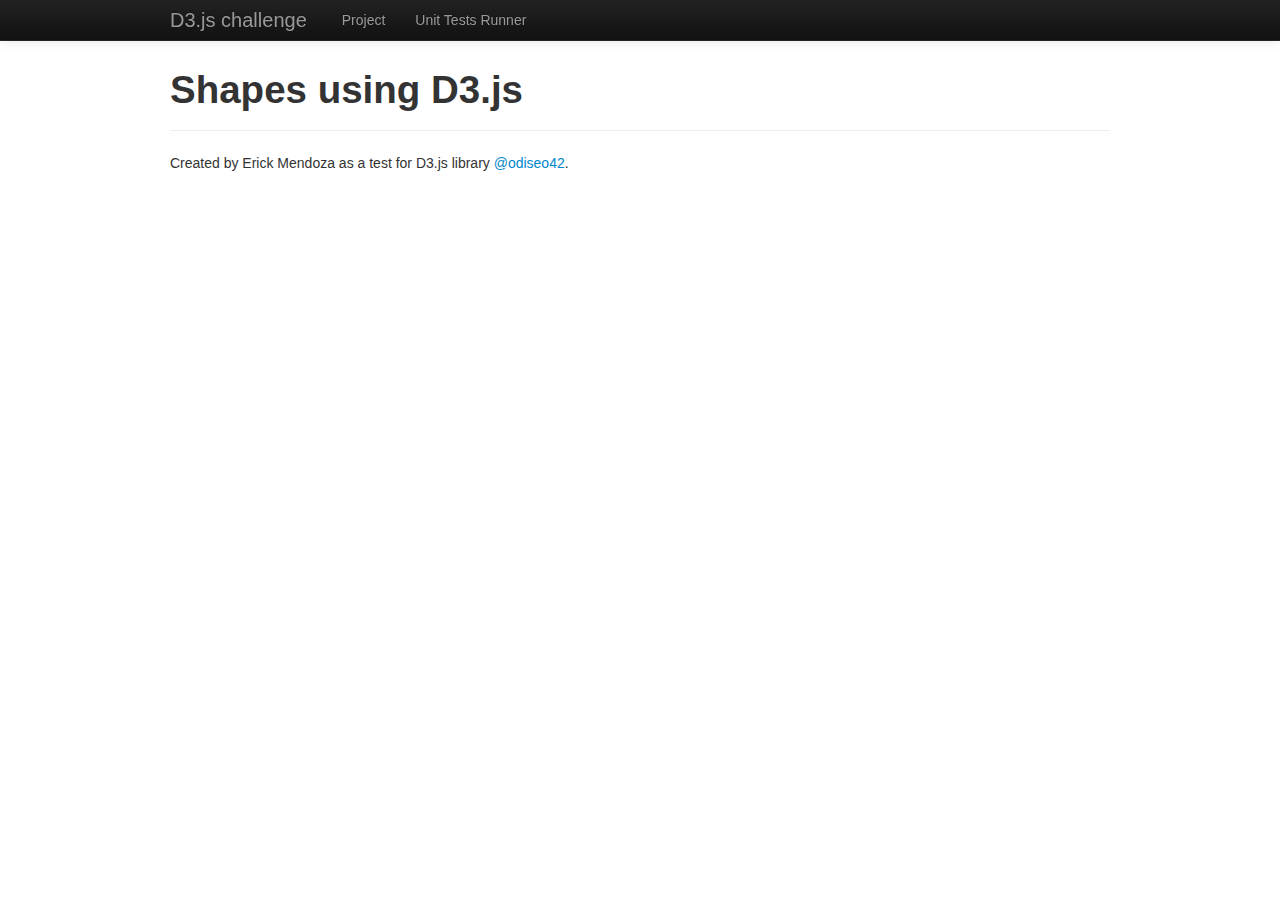
<file: index.html>
<!DOCTYPE html>
<html lang="en">
  <head>
    <meta charset="utf-8">
    <title>D3.js Challgenge</title>
    <meta name="viewport" content="width=device-width, initial-scale=1.0">
    <meta name="description" content="">
    <meta name="author" content="Erick Mendoza">

    <!-- Le styles -->
    <link href="css/bootstrap.min.css" rel="stylesheet">
    <style>
      body {
        padding-top: 60px; /* 60px to make the container go all the way to the bottom of the topbar */
      }
    </style>
    <link href="css/style.css" rel="stylesheet">

  </head>

  <body>

    <div class="navbar navbar-inverse navbar-fixed-top">
      <div class="navbar-inner">
        <div class="container">
          <button type="button" class="btn btn-navbar" data-toggle="collapse" data-target=".nav-collapse">
          </button>
          <a class="brand" href="#">D3.js challenge</a>
          <div class="nav-collapse collapse">
            <ul class="nav">
              <li><a href="#">Project</a></li>
              <li><a href="SpecRunner.html">Unit Tests Runner</a></li>
            </ul>
          </div><!--/.nav-collapse -->
        </div>
      </div>
    </div>

    <div class="container">

      <h1>Shapes using D3.js</h1>
      <hr />
      <div class="row">
      	<div id="shape-drawer" class="span8"></div>
      </div>

      <footer class="footer">
        <div class="container">
          <p>Created by Erick Mendoza as a test for D3.js library <a href="http://twitter.com/odiseo42" target="_blank">@odiseo42</a>.</p>
        </div>
      </footer>
    </div> <!-- /container -->



    <script src="http://d3js.org/d3.v3.min.js" charset="utf-8"></script>
    <script src="js/d3Shapes.js"></script>
    <script src="js/app.js"></script>

  </body>
</html>
</file>
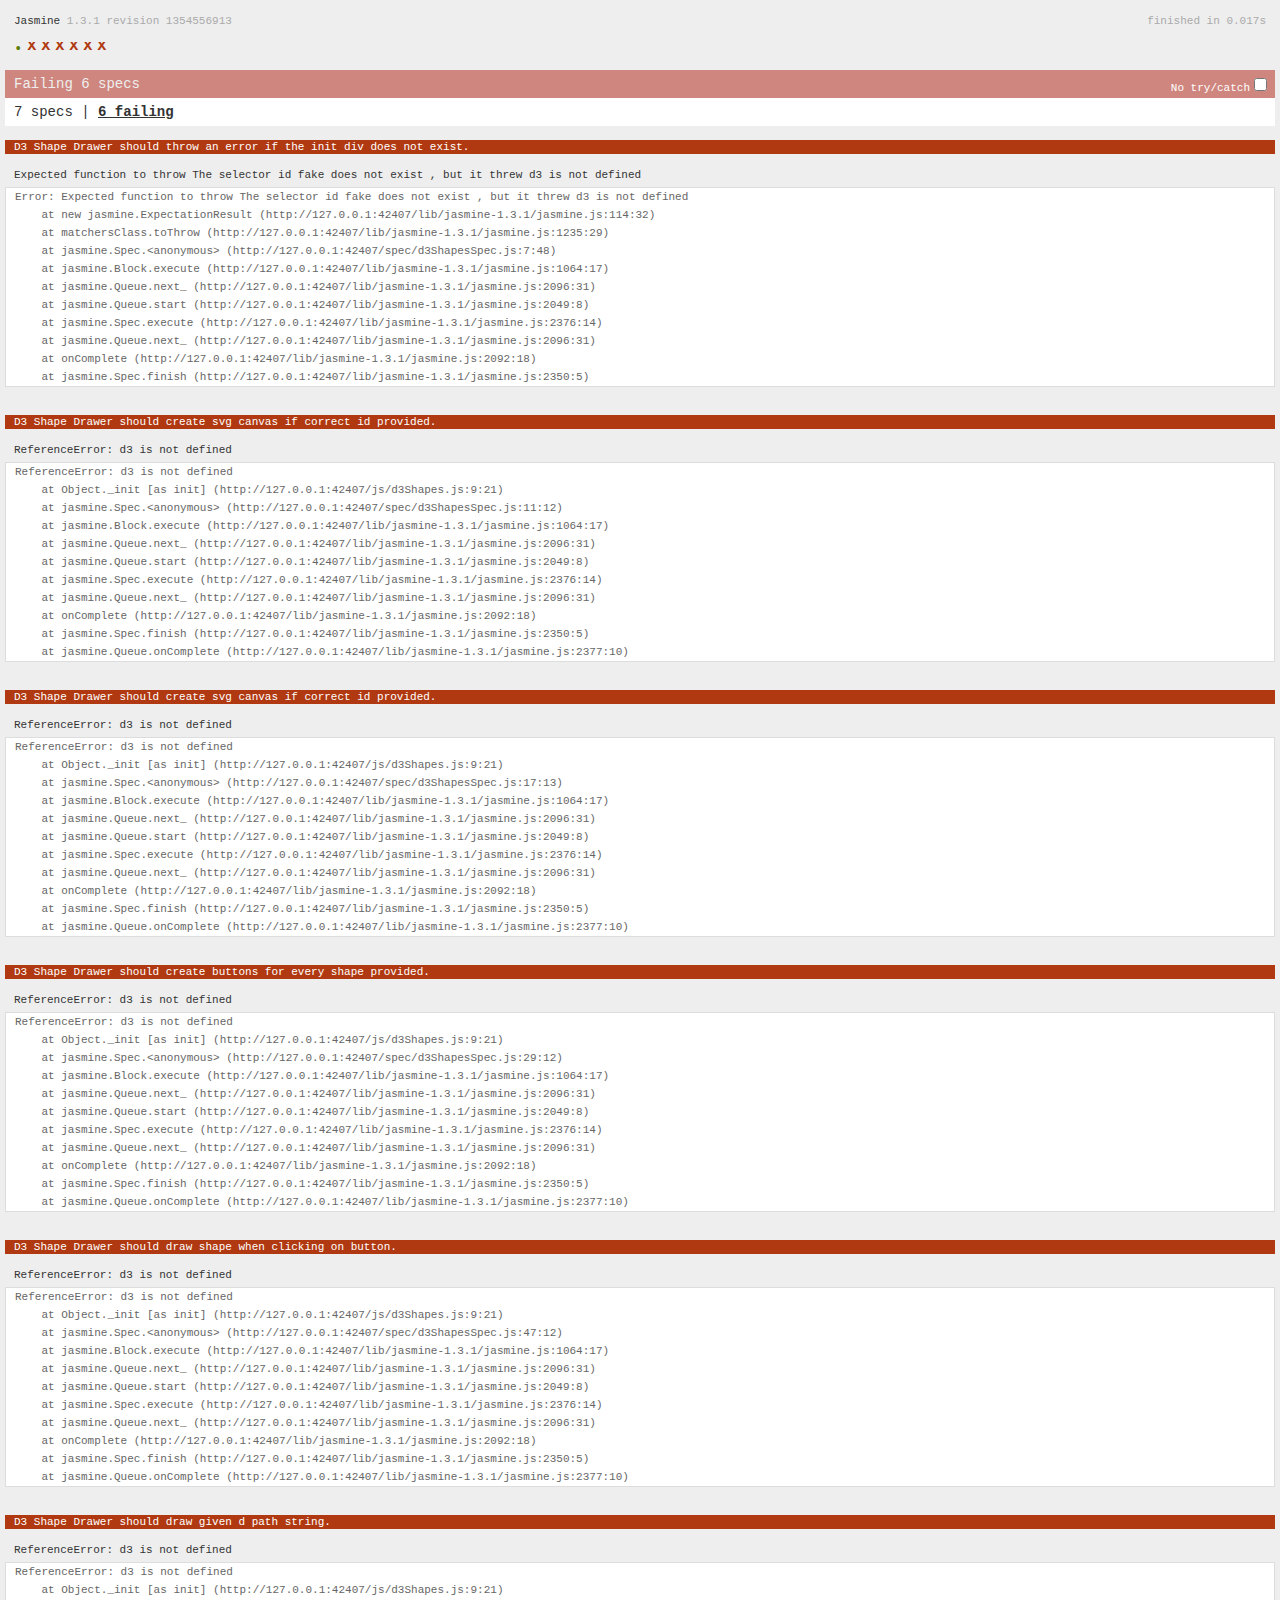
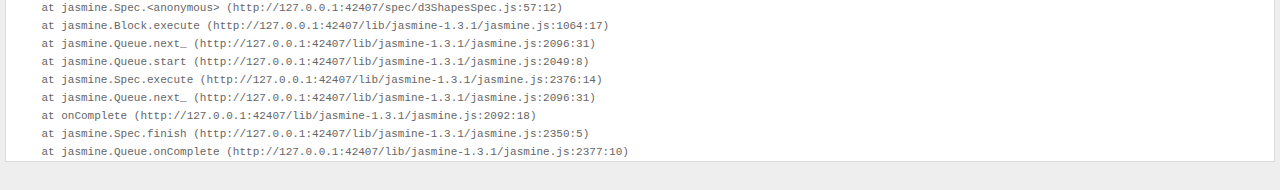
<file: SpecRunner.html>
<!DOCTYPE HTML PUBLIC "-//W3C//DTD HTML 4.01 Transitional//EN"
  "http://www.w3.org/TR/html4/loose.dtd">
<html>
<head>
  <title>Jasmine Spec Runner</title>

  <link rel="shortcut icon" type="image/png" href="lib/jasmine-1.3.1/jasmine_favicon.png">
  <link rel="stylesheet" type="text/css" href="lib/jasmine-1.3.1/jasmine.css">
  <script type="text/javascript" src="lib/jasmine-1.3.1/jasmine.js"></script>
  <script type="text/javascript" src="lib/jasmine-1.3.1/jasmine-html.js"></script>
  <script src="http://d3js.org/d3.v3.min.js" charset="utf-8"></script>
  <script src="http://code.jquery.com/jquery-1.10.2.min.js"></script>
  <!-- include source files here... -->
  <script type="text/javascript" src="js/d3Shapes.js"></script>

  <!-- include spec files here... -->
  <script type="text/javascript" src="spec/SpecHelper.js"></script>
  <script type="text/javascript" src="spec/d3ShapesSpec.js"></script>

  <script type="text/javascript">
    (function() {
      var jasmineEnv = jasmine.getEnv();
      jasmineEnv.updateInterval = 1000;

      var htmlReporter = new jasmine.HtmlReporter();

      jasmineEnv.addReporter(htmlReporter);

      jasmineEnv.specFilter = function(spec) {
        return htmlReporter.specFilter(spec);
      };

      var currentWindowOnload = window.onload;

      window.onload = function() {
        if (currentWindowOnload) {
          currentWindowOnload();
        }
        execJasmine();
      };

      function execJasmine() {
        jasmineEnv.execute();
      }

    })();
  </script>

</head>

<body>
</body>
</html>
</file>
<file: css/style.css>
path {
  stroke-width: 1.5px;
  stroke: #666;
  fill: hsl(120, 39%, 54%);
}

#options {
  position: absolute;
  width: 240px;
}

#options button {
  display: block;
  margin-bottom: 15px;
}
</file>
<file: lib/jasmine-1.3.1/jasmine.css>
body { background-color: #eeeeee; padding: 0; margin: 5px; overflow-y: scroll; }

#HTMLReporter { font-size: 11px; font-family: Monaco, "Lucida Console", monospace; line-height: 14px; color: #333333; }
#HTMLReporter a { text-decoration: none; }
#HTMLReporter a:hover { text-decoration: underline; }
#HTMLReporter p, #HTMLReporter h1, #HTMLReporter h2, #HTMLReporter h3, #HTMLReporter h4, #HTMLReporter h5, #HTMLReporter h6 { margin: 0; line-height: 14px; }
#HTMLReporter .banner, #HTMLReporter .symbolSummary, #HTMLReporter .summary, #HTMLReporter .resultMessage, #HTMLReporter .specDetail .description, #HTMLReporter .alert .bar, #HTMLReporter .stackTrace { padding-left: 9px; padding-right: 9px; }
#HTMLReporter #jasmine_content { position: fixed; right: 100%; }
#HTMLReporter .version { color: #aaaaaa; }
#HTMLReporter .banner { margin-top: 14px; }
#HTMLReporter .duration { color: #aaaaaa; float: right; }
#HTMLReporter .symbolSummary { overflow: hidden; *zoom: 1; margin: 14px 0; }
#HTMLReporter .symbolSummary li { display: block; float: left; height: 7px; width: 14px; margin-bottom: 7px; font-size: 16px; }
#HTMLReporter .symbolSummary li.passed { font-size: 14px; }
#HTMLReporter .symbolSummary li.passed:before { color: #5e7d00; content: "\02022"; }
#HTMLReporter .symbolSummary li.failed { line-height: 9px; }
#HTMLReporter .symbolSummary li.failed:before { color: #b03911; content: "x"; font-weight: bold; margin-left: -1px; }
#HTMLReporter .symbolSummary li.skipped { font-size: 14px; }
#HTMLReporter .symbolSummary li.skipped:before { color: #bababa; content: "\02022"; }
#HTMLReporter .symbolSummary li.pending { line-height: 11px; }
#HTMLReporter .symbolSummary li.pending:before { color: #aaaaaa; content: "-"; }
#HTMLReporter .exceptions { color: #fff; float: right; margin-top: 5px; margin-right: 5px; }
#HTMLReporter .bar { line-height: 28px; font-size: 14px; display: block; color: #eee; }
#HTMLReporter .runningAlert { background-color: #666666; }
#HTMLReporter .skippedAlert { background-color: #aaaaaa; }
#HTMLReporter .skippedAlert:first-child { background-color: #333333; }
#HTMLReporter .skippedAlert:hover { text-decoration: none; color: white; text-decoration: underline; }
#HTMLReporter .passingAlert { background-color: #a6b779; }
#HTMLReporter .passingAlert:first-child { background-color: #5e7d00; }
#HTMLReporter .failingAlert { background-color: #cf867e; }
#HTMLReporter .failingAlert:first-child { background-color: #b03911; }
#HTMLReporter .results { margin-top: 14px; }
#HTMLReporter #details { display: none; }
#HTMLReporter .resultsMenu, #HTMLReporter .resultsMenu a { background-color: #fff; color: #333333; }
#HTMLReporter.showDetails .summaryMenuItem { font-weight: normal; text-decoration: inherit; }
#HTMLReporter.showDetails .summaryMenuItem:hover { text-decoration: underline; }
#HTMLReporter.showDetails .detailsMenuItem { font-weight: bold; text-decoration: underline; }
#HTMLReporter.showDetails .summary { display: none; }
#HTMLReporter.showDetails #details { display: block; }
#HTMLReporter .summaryMenuItem { font-weight: bold; text-decoration: underline; }
#HTMLReporter .summary { margin-top: 14px; }
#HTMLReporter .summary .suite .suite, #HTMLReporter .summary .specSummary { margin-left: 14px; }
#HTMLReporter .summary .specSummary.passed a { color: #5e7d00; }
#HTMLReporter .summary .specSummary.failed a { color: #b03911; }
#HTMLReporter .description + .suite { margin-top: 0; }
#HTMLReporter .suite { margin-top: 14px; }
#HTMLReporter .suite a { color: #333333; }
#HTMLReporter #details .specDetail { margin-bottom: 28px; }
#HTMLReporter #details .specDetail .description { display: block; color: white; background-color: #b03911; }
#HTMLReporter .resultMessage { padding-top: 14px; color: #333333; }
#HTMLReporter .resultMessage span.result { display: block; }
#HTMLReporter .stackTrace { margin: 5px 0 0 0; max-height: 224px; overflow: auto; line-height: 18px; color: #666666; border: 1px solid #ddd; background: white; white-space: pre; }

#TrivialReporter { padding: 8px 13px; position: absolute; top: 0; bottom: 0; left: 0; right: 0; overflow-y: scroll; background-color: white; font-family: "Helvetica Neue Light", "Lucida Grande", "Calibri", "Arial", sans-serif; /*.resultMessage {*/ /*white-space: pre;*/ /*}*/ }
#TrivialReporter a:visited, #TrivialReporter a { color: #303; }
#TrivialReporter a:hover, #TrivialReporter a:active { color: blue; }
#TrivialReporter .run_spec { float: right; padding-right: 5px; font-size: .8em; text-decoration: none; }
#TrivialReporter .banner { color: #303; background-color: #fef; padding: 5px; }
#TrivialReporter .logo { float: left; font-size: 1.1em; padding-left: 5px; }
#TrivialReporter .logo .version { font-size: .6em; padding-left: 1em; }
#TrivialReporter .runner.running { background-color: yellow; }
#TrivialReporter .options { text-align: right; font-size: .8em; }
#TrivialReporter .suite { border: 1px outset gray; margin: 5px 0; padding-left: 1em; }
#TrivialReporter .suite .suite { margin: 5px; }
#TrivialReporter .suite.passed { background-color: #dfd; }
#TrivialReporter .suite.failed { background-color: #fdd; }
#TrivialReporter .spec { margin: 5px; padding-left: 1em; clear: both; }
#TrivialReporter .spec.failed, #TrivialReporter .spec.passed, #TrivialReporter .spec.skipped { padding-bottom: 5px; border: 1px solid gray; }
#TrivialReporter .spec.failed { background-color: #fbb; border-color: red; }
#TrivialReporter .spec.passed { background-color: #bfb; border-color: green; }
#TrivialReporter .spec.skipped { background-color: #bbb; }
#TrivialReporter .messages { border-left: 1px dashed gray; padding-left: 1em; padding-right: 1em; }
#TrivialReporter .passed { background-color: #cfc; display: none; }
#TrivialReporter .failed { background-color: #fbb; }
#TrivialReporter .skipped { color: #777; background-color: #eee; display: none; }
#TrivialReporter .resultMessage span.result { display: block; line-height: 2em; color: black; }
#TrivialReporter .resultMessage .mismatch { color: black; }
#TrivialReporter .stackTrace { white-space: pre; font-size: .8em; margin-left: 10px; max-height: 5em; overflow: auto; border: 1px inset red; padding: 1em; background: #eef; }
#TrivialReporter .finished-at { padding-left: 1em; font-size: .6em; }
#TrivialReporter.show-passed .passed, #TrivialReporter.show-skipped .skipped { display: block; }
#TrivialReporter #jasmine_content { position: fixed; right: 100%; }
#TrivialReporter .runner { border: 1px solid gray; display: block; margin: 5px 0; padding: 2px 0 2px 10px; }
</file>
